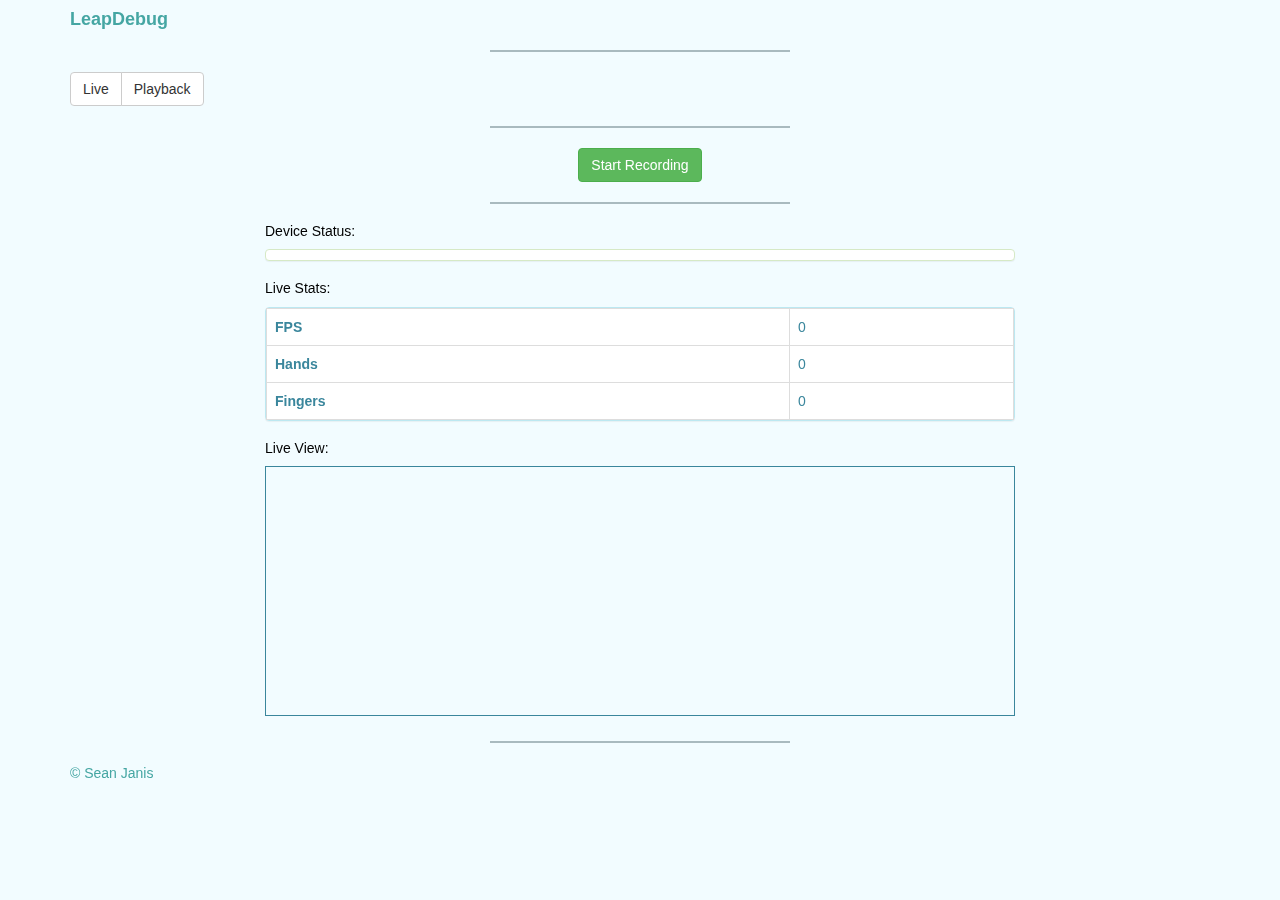
<file: public/index.html>
<!DOCTYPE html>
<html lang="en" ng-app="app.leapangular" ng-controller="MainCtrl" ng-csp>
  <head>
    <meta charset="utf-8">
    <title>LeapDebug</title>
    <meta name="description" content="">
    <meta name="author" content="">
    <meta name="viewport" content="width=device-width, initial-scale=1.0">

    <!-- Bootstrap 3.0 -->
    <link rel="stylesheet" href="css/bootstrap.min.css">
    <link rel="stylesheet" href="css/leapdebug.css">
    <link rel="stylesheet" href="css/animate.min.css">
  </head>
  <body>
    <div class="container">

      <div class="header">
          <h4 class="logo-header-text">LeapDebug</h4>
        </div>

        <hr>

        <div class="btn-group btn-group-tabs">
            <button type="button" class="btn btn-default" link-click="/live">Live</button>
            <button type="button" class="btn btn-default" link-click="/playback">Playback</button>
        </div>

        <hr>

        <!-- Main content block -->
        <div class="container">

        </div>

        <div ng-view></div>

        <hr>

        <div class="footer-text">
            <p>&copy; Sean Janis</p>
        </div>

    </div>

  </body>


  <!-- The HTML5 shim, for IE6-8 support of HTML elements -->
  <!--[if lt IE 9]>
    <script src="http://html5shim.googlecode.com/svn/trunk/html5.js"></script>
  <![endif]-->

      <script src="js/vendor/jquery.min.js"></script>
      <script src="js/vendor/bootstrap.min.js"></script>
      <script src="js/angular/lib/angular.js"></script>
      <script src="js/angular/lib/angular-webstorage.js"></script>
      <script src="js/vendor/leap.min.js"></script>
      <script src="js/core/leap_handler.js"></script>
      <script src="js/angular/app.js"></script>
      <script src="js/angular/directives.js"></script>
      <script src="js/angular/controllers/controllers.js"></script>
      <script src="js/angular/controllers/c_view_live.js"></script>
      <script src="js/angular/controllers/c_view_playback.js"></script>
      <script src="js/angular/routes.js"></script>

</html>
</file>
<file: public/css/leapdebug.css>
body {
  background-color: rgba(225, 248, 255, 0.43);
  color: #3A869C;
}

hr {
    border: 0;
    color: #f00;
    background-color: #a9babf;
    height: 2px;
    width: 300px;
}

.div-center {
    margin-left:auto;
    margin-right:auto;
}

.btn-default:focus,
.btn-default.active,
.btn-default:active {
    color: #ffffff;
    background-color: #5bc0de;
    border-color: #46b8da;
}

.btn-group-tabs {
    margin: 0 auto;
    text-align: center;
}

.logo-header-text {
    color: #45a6a3;
    font-weight: bold;
}

.panel-body {
    padding: 0px;
}

.panel-inner-content {
    width: 90%;
    max-width: 750px;
    margin: 0 auto;
}

.canvas-live-tracking {
    height: 250px;
    width: 100%;
    border: 1px solid #3A869C;
}

.static-device-status {
    color: #000000;
}

.dynamic-device-status {
    color: #49a665;
    text-align: center;
    font-size: 16px;
}

.dynamic-device-status-inactive {
    color: #bbbbbb;
    text-align: center;
    font-size: 16px;
}

.footer-text {
    color: #45a6a3;
}
</file>
